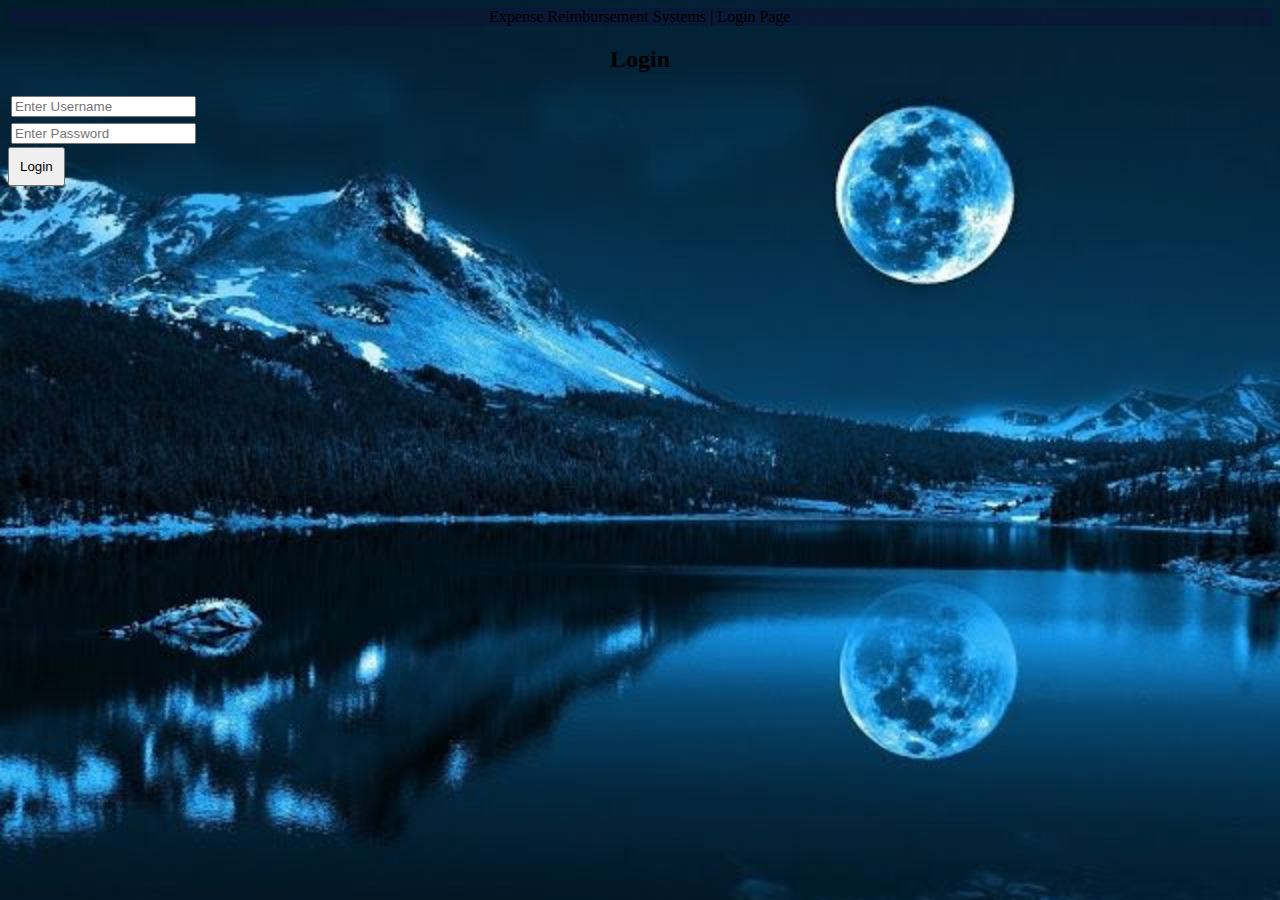
<file: ProjectOne-ERS/target/classes/web/resources/pages/login.html>
<!DOCTYPE html>
<html lang="en">

<head>
  <meta charset="UTF-8">
  <meta http-equiv="X-UA-Compatible" content="IE=edge">
  <meta name="viewport" content="width=device-width, initial-scale=1.0">
  <title>Expense Reimbursement Systems</title>
  <link href="https://cdn.jsdelivr.net/npm/bootstrap@5.1.1/dist/css/bootstrap.min.css" rel="stylesheet"
    integrity="sha384-F3w7mX95PdgyTmZZMECAngseQB83DfGTowi0iMjiWaeVhAn4FJkqJByhZMI3AhiU" crossorigin="anonymous">
  <link rel="stylesheet" type="text/css" href="../style/style-login.css">
</head>

<body>
  <!-- Navigation -->
  <nav class="navbar">
    <nav class="navbar navbar navbar-light bg-light">
      <div class="container-fluid">
        <a class="navbar-brand">
          Expense Reimbursement Systems | Login Page
        </a>
      </div>
    </nav>
  </nav>
  </nav>

  <!-- Login -->
    <div class="login-form-container">
      <h3 class="login-message" id="login-message"></h3>
      <div class="container">
        <h2 class="log-txt">Login</h2>
        <form id=login-form id="login-form">
          <div class="username">
            <input type="username" class="form-control" placeholder="Enter Username">
          </div>
          <div class="password">
            <input type="password" class="form-control" placeholder="Enter Password">
          </div class="button">
          <button class="btn btn-dark" id="button">Login</button>
      </div>
      <br>
      </form>
    </div>


</body>

</html>
</file>
<file: ProjectOne-ERS/target/classes/web/resources/style/style-login.css>
body{
    background-image: url(image.jpeg);
    background-repeat: no-repeat;
    background-attachment: fixed;
    background-size: cover;
}
.navbar{
    background-color: rgba(14, 22, 54, 0.384);
    text-align: center;
}


.username {
    padding: 3px;
}

.password {
    padding: 3px;
}

.btn {
    padding: 10px;
}

.log-txt {
    text-align: center;
}
.button {
    text-align: center;
}
.login-form-container-container {
    display: flex;
    flex-direction: column;
    align-items: center;
    border: 10px solid rgba(19, 14, 14, 0.575);
    text-align: center;
}
</file>
